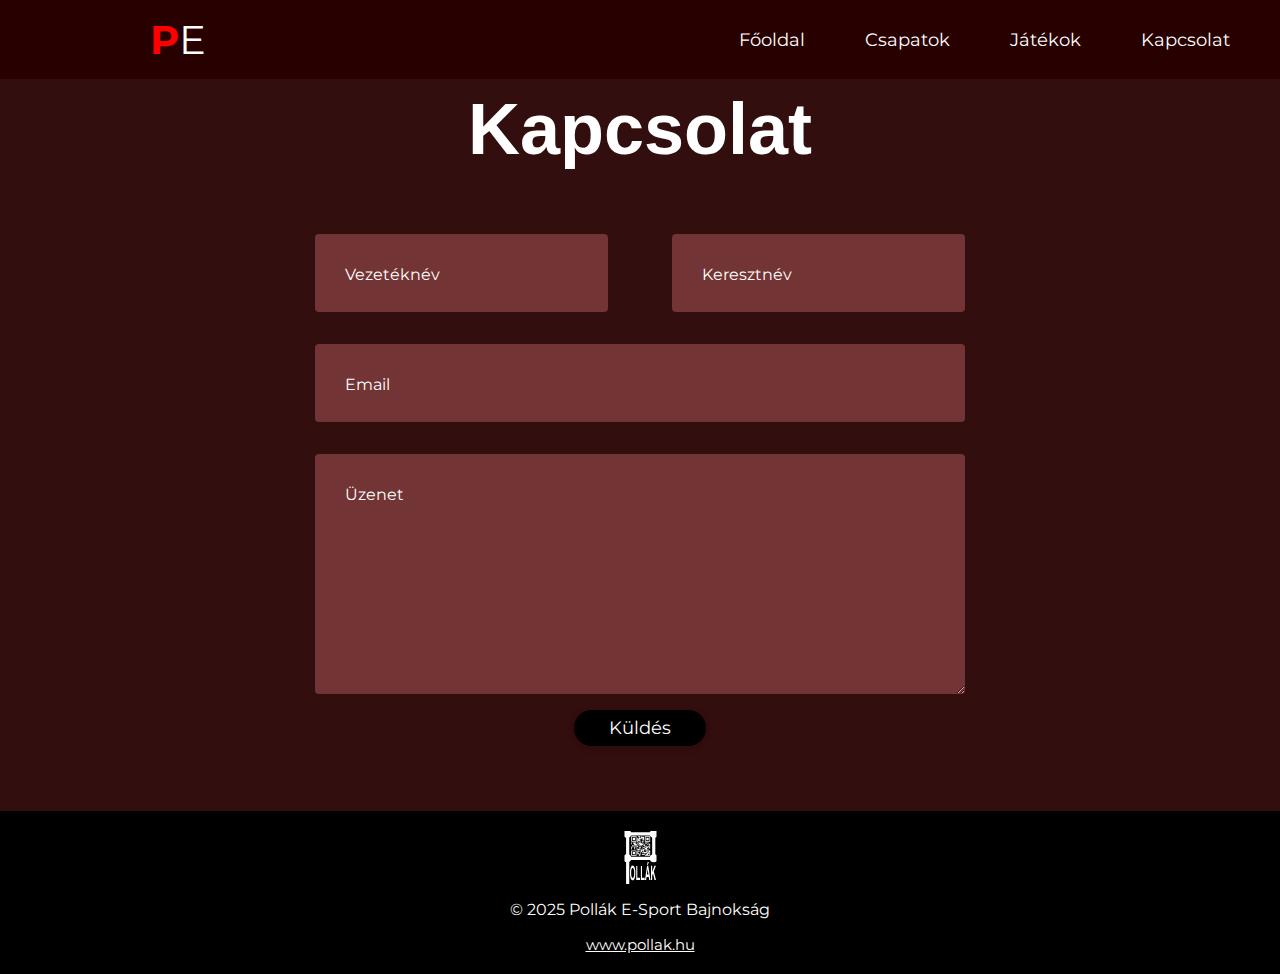
<file: sites/contact.html>
<html lang="hu">
<head>
    <meta charset="UTF-8">
    <meta name="viewport" content="width=device-width, initial-scale=1.0">
    <title>Pollák E-Sport 2025</title>
    <link rel="preconnect" href="https://fonts.googleapis.com">
    <link rel="preconnect" href="https://fonts.gstatic.com" crossorigin>
    <link href="https://fonts.googleapis.com/css2?family=Montserrat:ital,wght@0,100..900;1,100..900&display=swap" rel="stylesheet">
    <link rel="stylesheet" href="styles.css">
</head>
<body>
    <nav id="navbar">
        <div class="logo">P<span class="white">E</span></div>
        <div class="hamburger" onclick="toggleMenu()">
            &#9776;
        </div>
        <div class="nav-links" id="navLinks">
            <a href="../fooldal.html">Főoldal</a>
            <a href="csapatok.php">Csapatok</a>
            <a href="games.html">Játékok</a>
            <a href="contact.html">Kapcsolat</a>
        </div>
    </nav> 
    
    <section class="content">
        <div class="container">
            <div class="row">
                <h1>Kapcsolat</h1>
            </div>
            <div class="row input-container">
                <div class="col-md-6 col-sm-12">
                    <div class="styled-input">
                        <input type="text" required />
                        <label>Vezetéknév</label> 
                    </div>
                </div>
                <div class="col-md-6 col-sm-12">
                    <div class="styled-input" style="float:right;">
                        <input type="text" required />
                        <label>Keresztnév</label> 
                    </div>
                </div>
                    <div class="col-xs-12">
                        <div class="styled-input wide">
                            <input type="text" required />
                            <label>Email</label> 
                        </div>
                    </div>
                    <div class="col-xs-12">
                        <div class="styled-input wide">
                            <textarea required></textarea>
                            <label>Üzenet</label>
                        </div>
                    </div>
                    <div class="col-xs-12">
                        <div class="btn-lrg submit-btn">Küldés</div>
                    </div>
            </div>
        </div>
    </section>
    <footer>
        <img src="../assets/pollak.svg" alt="pollak logo">
        <p>&copy; 2025 Pollák E-Sport Bajnokság</p>
        <a href="https://pollak.hu/">www.pollak.hu</a>
    </footer>
    <script src="ham.js"></script>
</body>
</html>
</file>
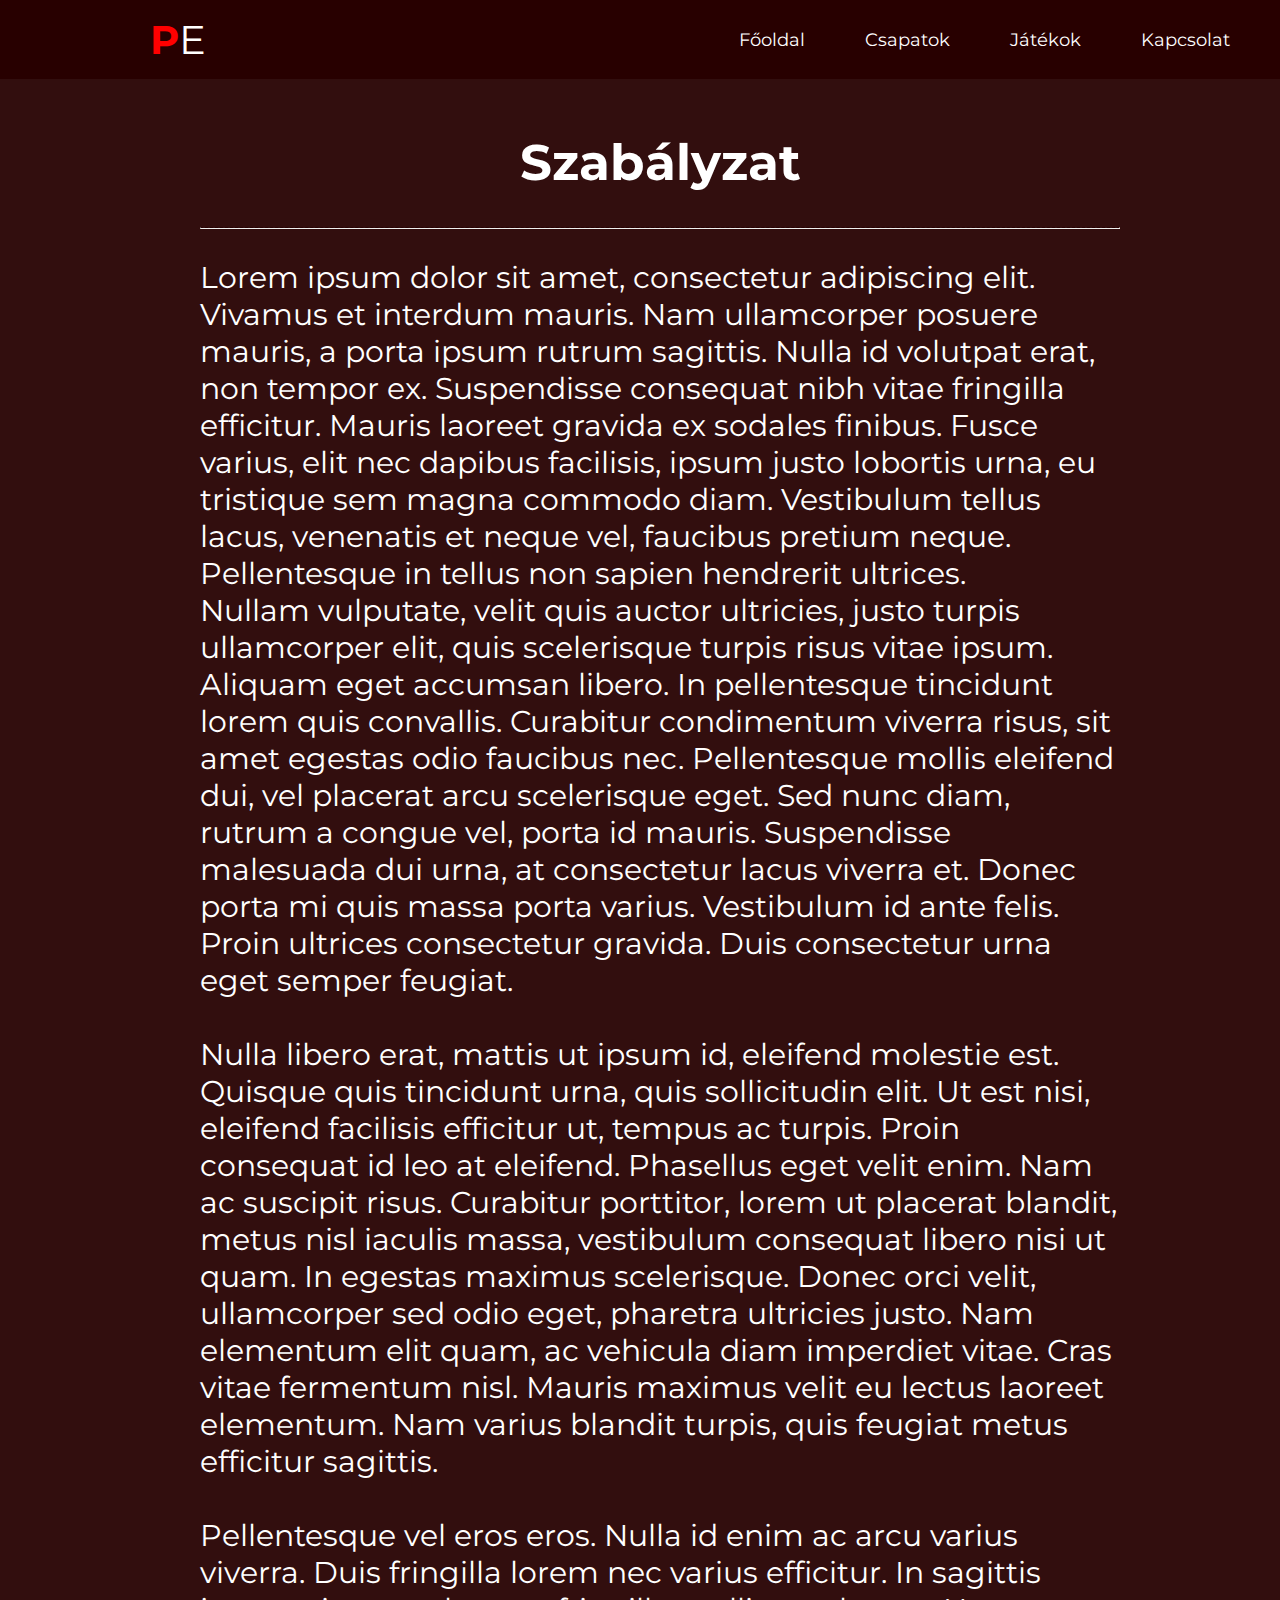
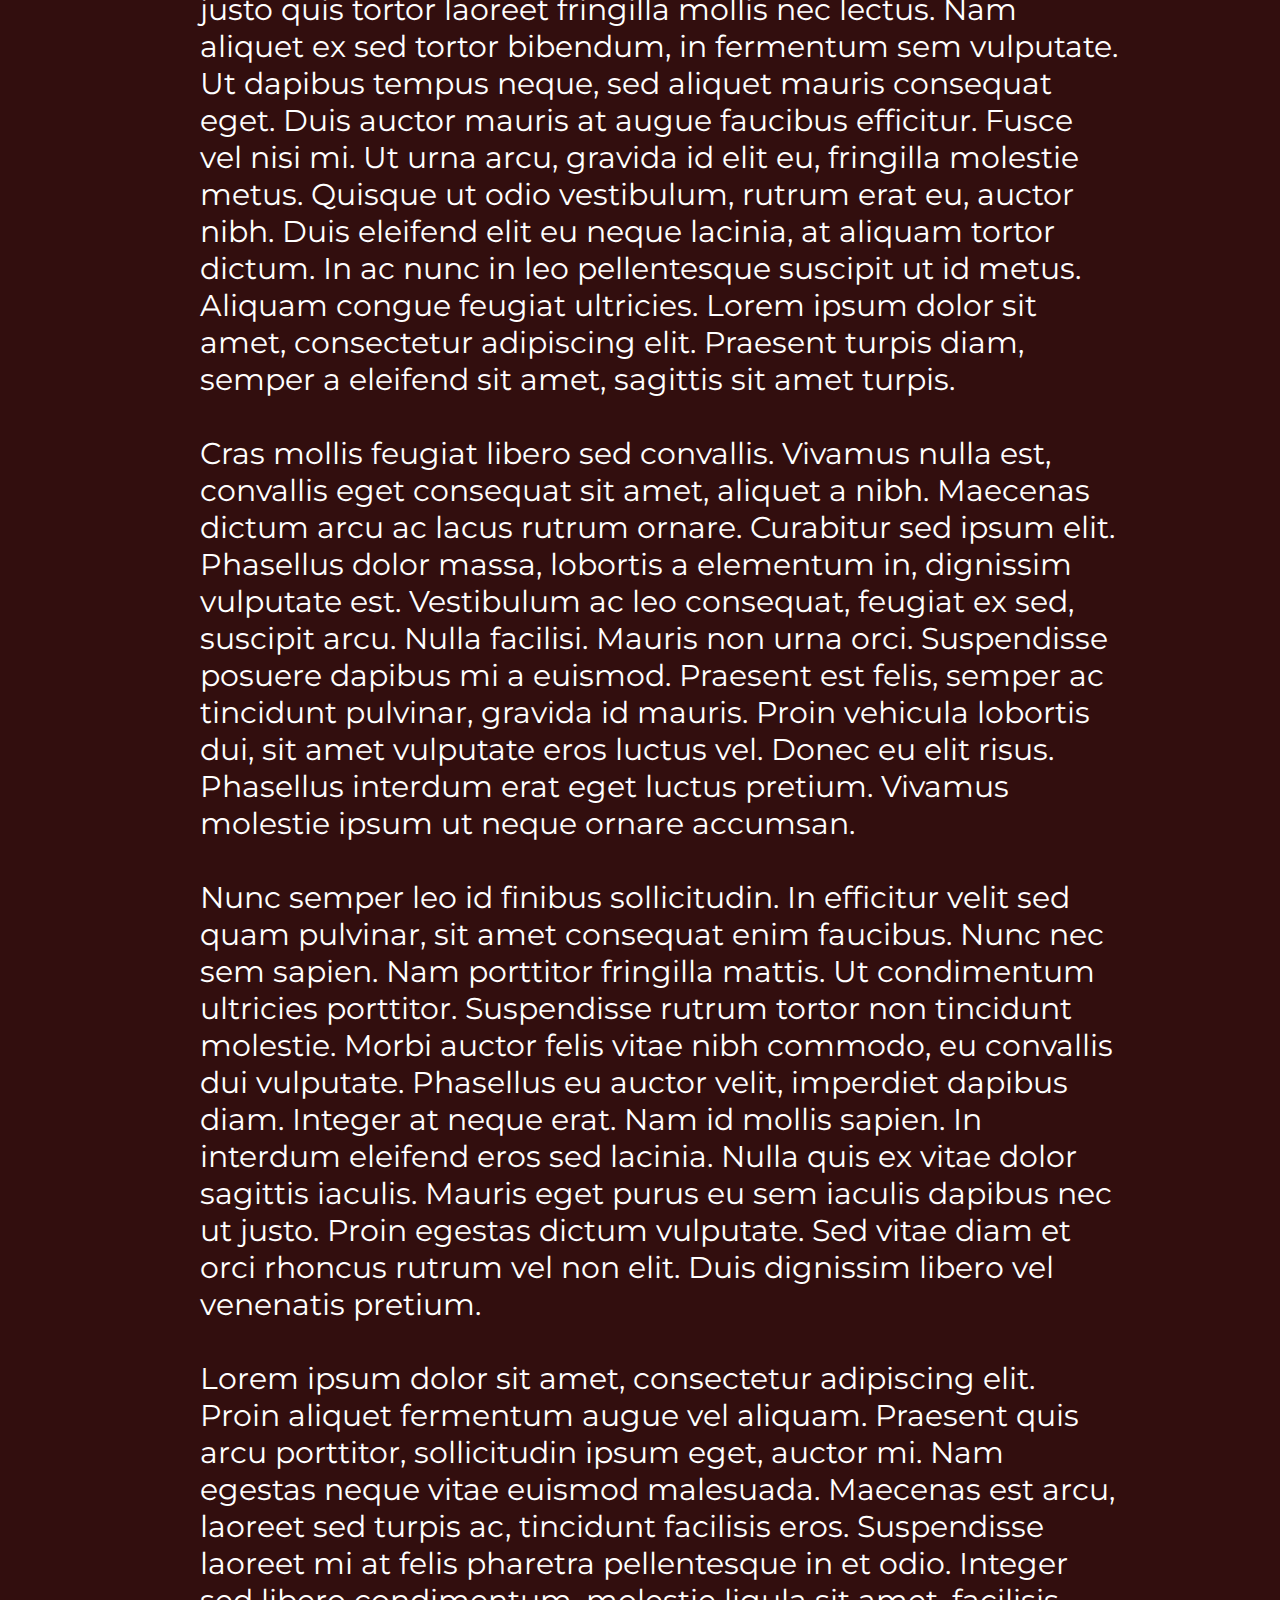
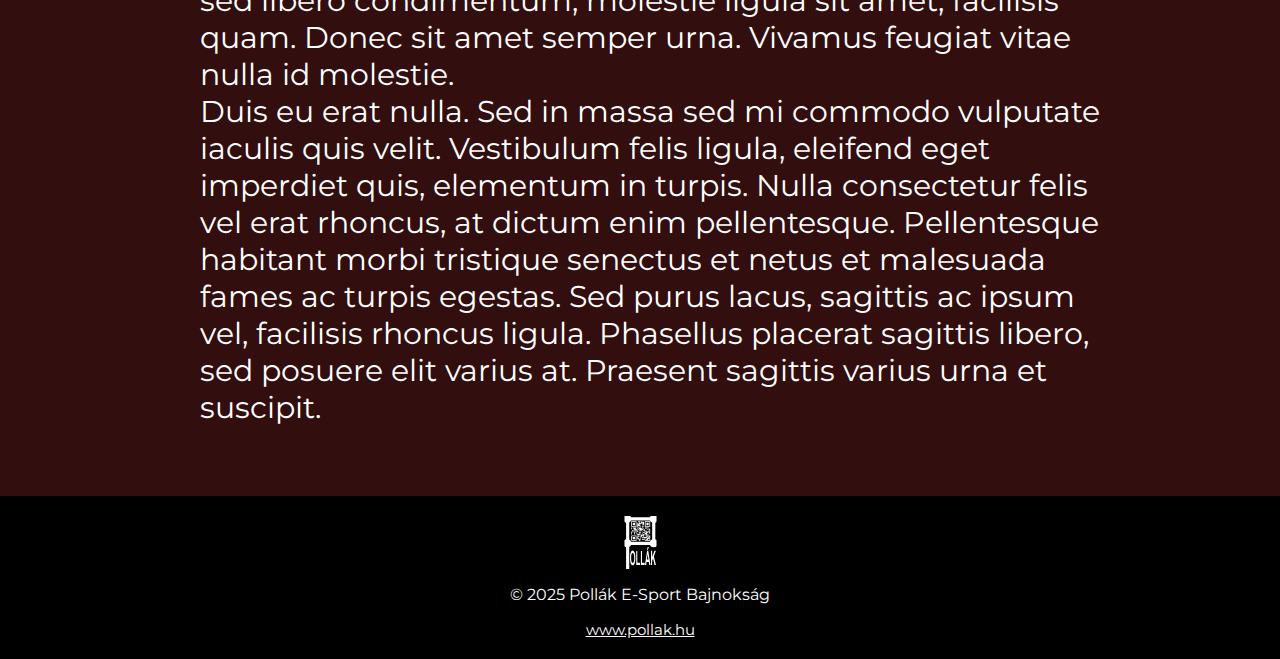
<file: sites/rules.html>
<html lang="hu">
<head>
    <meta charset="UTF-8">
    <meta name="viewport" content="width=device-width, initial-scale=1.0">
    <title>Pollák E-Sport 2025</title>
    <link rel="preconnect" href="https://fonts.googleapis.com">
    <link rel="preconnect" href="https://fonts.gstatic.com" crossorigin>
    <link href="https://fonts.googleapis.com/css2?family=Montserrat:ital,wght@0,100..900;1,100..900&display=swap" rel="stylesheet">
    <link rel="stylesheet" href="style.css">
</head>
<body>
    <nav id="navbar">
        <div class="logo">P<span class="white">E</span></div>
        <div class="hamburger" onclick="toggleMenu()">
            &#9776;
        </div>
        <div class="nav-links" id="navLinks">
            <a href="../fooldal.html">Főoldal</a>
            <a href="csapatok.php">Csapatok</a>
            <a href="games.html">Játékok</a>
            <a href="contact.html">Kapcsolat</a>
        </div>
    </nav> 
    
    <section class="content">
        <div class="content-text">
            <h1>Szabályzat</h1>
            <hr>
            <p>Lorem ipsum dolor sit amet, consectetur adipiscing elit. Vivamus et interdum mauris. Nam ullamcorper posuere mauris, a porta ipsum rutrum sagittis. Nulla id volutpat erat, non tempor ex. Suspendisse consequat nibh vitae fringilla efficitur. Mauris laoreet gravida ex sodales finibus. Fusce varius, elit nec dapibus facilisis, ipsum justo lobortis urna, eu tristique sem magna commodo diam. Vestibulum tellus lacus, venenatis et neque vel, faucibus pretium neque. Pellentesque in tellus non sapien hendrerit ultrices. <br>
                Nullam vulputate, velit quis auctor ultricies, justo turpis ullamcorper elit, quis scelerisque turpis risus vitae ipsum. Aliquam eget accumsan libero. In pellentesque tincidunt lorem quis convallis. Curabitur condimentum viverra risus, sit amet egestas odio faucibus nec. Pellentesque mollis eleifend dui, vel placerat arcu scelerisque eget. Sed nunc diam, rutrum a congue vel, porta id mauris. Suspendisse malesuada dui urna, at consectetur lacus viverra et. Donec porta mi quis massa porta varius. Vestibulum id ante felis. Proin ultrices consectetur gravida. Duis consectetur urna eget semper feugiat. <br><br>
                Nulla libero erat, mattis ut ipsum id, eleifend molestie est. Quisque quis tincidunt urna, quis sollicitudin elit. Ut est nisi, eleifend facilisis efficitur ut, tempus ac turpis. Proin consequat id leo at eleifend. Phasellus eget velit enim. Nam ac suscipit risus. Curabitur porttitor, lorem ut placerat blandit, metus nisl iaculis massa, vestibulum consequat libero nisi ut quam. In egestas maximus scelerisque. Donec orci velit, ullamcorper sed odio eget, pharetra ultricies justo. Nam elementum elit quam, ac vehicula diam imperdiet vitae. Cras vitae fermentum nisl. Mauris maximus velit eu lectus laoreet elementum. Nam varius blandit turpis, quis feugiat metus efficitur sagittis. <br><br>
                Pellentesque vel eros eros. Nulla id enim ac arcu varius viverra. Duis fringilla lorem nec varius efficitur. In sagittis justo quis tortor laoreet fringilla mollis nec lectus. Nam aliquet ex sed tortor bibendum, in fermentum sem vulputate. Ut dapibus tempus neque, sed aliquet mauris consequat eget. Duis auctor mauris at augue faucibus efficitur. Fusce vel nisi mi. Ut urna arcu, gravida id elit eu, fringilla molestie metus. Quisque ut odio vestibulum, rutrum erat eu, auctor nibh. Duis eleifend elit eu neque lacinia, at aliquam tortor dictum. In ac nunc in leo pellentesque suscipit ut id metus. Aliquam congue feugiat ultricies. Lorem ipsum dolor sit amet, consectetur adipiscing elit. Praesent turpis diam, semper a eleifend sit amet, sagittis sit amet turpis. <br><br>
                Cras mollis feugiat libero sed convallis. Vivamus nulla est, convallis eget consequat sit amet, aliquet a nibh. Maecenas dictum arcu ac lacus rutrum ornare. Curabitur sed ipsum elit. Phasellus dolor massa, lobortis a elementum in, dignissim vulputate est. Vestibulum ac leo consequat, feugiat ex sed, suscipit arcu. Nulla facilisi. Mauris non urna orci. Suspendisse posuere dapibus mi a euismod. Praesent est felis, semper ac tincidunt pulvinar, gravida id mauris. Proin vehicula lobortis dui, sit amet vulputate eros luctus vel. Donec eu elit risus. Phasellus interdum erat eget luctus pretium. Vivamus molestie ipsum ut neque ornare accumsan. <br><br>
                Nunc semper leo id finibus sollicitudin. In efficitur velit sed quam pulvinar, sit amet consequat enim faucibus. Nunc nec sem sapien. Nam porttitor fringilla mattis. Ut condimentum ultricies porttitor. Suspendisse rutrum tortor non tincidunt molestie. Morbi auctor felis vitae nibh commodo, eu convallis dui vulputate. Phasellus eu auctor velit, imperdiet dapibus diam. Integer at neque erat. Nam id mollis sapien. In interdum eleifend eros sed lacinia. Nulla quis ex vitae dolor sagittis iaculis. Mauris eget purus eu sem iaculis dapibus nec ut justo. Proin egestas dictum vulputate. Sed vitae diam et orci rhoncus rutrum vel non elit. Duis dignissim libero vel venenatis pretium. <br><br>
                Lorem ipsum dolor sit amet, consectetur adipiscing elit. Proin aliquet fermentum augue vel aliquam. Praesent quis arcu porttitor, sollicitudin ipsum eget, auctor mi. Nam egestas neque vitae euismod malesuada. Maecenas est arcu, laoreet sed turpis ac, tincidunt facilisis eros. Suspendisse laoreet mi at felis pharetra pellentesque in et odio. Integer sed libero condimentum, molestie ligula sit amet, facilisis quam. Donec sit amet semper urna. Vivamus feugiat vitae nulla id molestie. <br>
                Duis eu erat nulla. Sed in massa sed mi commodo vulputate iaculis quis velit. Vestibulum felis ligula, eleifend eget imperdiet quis, elementum in turpis. Nulla consectetur felis vel erat rhoncus, at dictum enim pellentesque. Pellentesque habitant morbi tristique senectus et netus et malesuada fames ac turpis egestas. Sed purus lacus, sagittis ac ipsum vel, facilisis rhoncus ligula. Phasellus placerat sagittis libero, sed posuere elit varius at. Praesent sagittis varius urna et suscipit. <br>
            </p>
            </div>
        </section>
    <footer>
        <img src="../assets/pollak.svg" alt="pollak logo">
        <p>&copy; 2025 Pollák E-Sport Bajnokság</p>
        <a href="https://pollak.hu/">www.pollak.hu</a>
    </footer>
    <script src="ham.js"></script>
</body>
</html>
</file>
<file: sites/styles.css>
html{
    scroll-behavior: smooth;
}
body {
    font-family: Montserrat, Arial, sans-serif;
    margin: 0;
    padding: 0;
    background-color: #240c0c;
    color: rgb(255, 255, 255);
    text-align: center;
    overflow-x:hidden;
}

.logo {
    color: red;
    font-size: 40px;
    font-weight: bold;
    margin-left: 130px;
}

#navbar {
    position: fixed;
    top: 0;
    left: 0;
    width: 100%;
    background-color: #280000;
    padding: 15px 20px;
    display: flex;
    align-items: center;
    justify-content: space-between;
    transition: all 0.3s ease;
    z-index: 1000;
}
nav {
    display: flex;
    gap: 20px;
}

.nav-links {
    display: flex;
    gap: 20px;
    align-items: center;
    padding-right: 50px;
}
nav a {
    color: white;
    margin: 0 20px;
    text-decoration: none;
    font-size: 18px;
    transition: 0.5s;
}

nav a:hover {
    color: #ffcc00;
}

.hamburger {
    display: none;
    font-size: 30px;
    cursor: pointer;
    color: white;
    margin-right: 50px;
}
@media screen and (max-width: 768px) {
    .nav-links {
        display: none;
        flex-direction: column;
        position: absolute;
        top: 60px;
        left: 0;
        width: 100%;
        background-color: #280000;
        text-align: center;
    }
    .nav-links.active {
        display: flex;
    }
    .hamburger {
        display: block;
    }
}

.content {
    display: flex;
    align-items: center;
    justify-content: space-between;
    padding: 40px;
    background-color: #320e0e;
    margin: auto;
}


  footer {
    padding: 20px;
    background-color: black;
    font-size: 16px;
}

footer a{
    color: white;
    font-size: 15px;
}


.white{
    color: white;
    font-weight: lighter;
}

h1 {
    font-family: 'Poppins', sans-serif, 'arial';
    font-weight: 600;
    font-size: 72px;
    color: white;
    text-align: center;
}

h4 {
    font-family: 'Roboto', sans-serif, 'arial';
    font-weight: 400;
    font-size: 20px;
    color: #ffffff;
    line-height: 1.5;
}


input:focus ~ label, textarea:focus ~ label, input:valid ~ label, textarea:valid ~ label {
    font-size: 0.75em;
    color: #999;
    top: -5px;
    -webkit-transition: all 0.225s ease;
    transition: all 0.225s ease;
}

.styled-input {
    float: left;
    width: 293px;
    margin: 1rem 0;
    position: relative;
    border-radius: 4px;
}

@media only screen and (max-width: 768px){
    .styled-input {
        width:100%;
    }
}

.styled-input label {
    color: white;
    padding: 1.3rem 30px 1rem 30px;
    position: absolute;
    top: 10px;
    left: 0;
    -webkit-transition: all 0.25s ease;
    transition: all 0.25s ease;
    pointer-events: none;
}

.styled-input.wide { 
    width: 650px;
    max-width: 100%;
}

input,
textarea {
    padding: 30px;
    border: 0;
    width: 100%;
    font-size: 1rem;
    background-color: #723434;
    color: white;
    border-radius: 4px;
}

input:focus,
textarea:focus { outline: 0; }

input:focus ~ span,
textarea:focus ~ span {
    width: 100%;
    -webkit-transition: all 0.075s ease;
    transition: all 0.075s ease;
}

textarea {
    width: 100%;
    min-height: 15em;
}

.container{
    margin: auto;
}

.input-container {
    width: 650px;
    max-width: 100%;
    margin: 20px auto 25px auto;
}

.submit-btn {
    float: center;
    padding: 7px 35px;
    border-radius: 60px;
    display: inline-block;
    background-color: black;
    color: white;
    font-size: 18px;
    cursor: pointer;
    box-shadow: 0 2px 5px 0 rgba(0,0,0,0.06),
              0 2px 10px 0 rgba(0,0,0,0.07);
    -webkit-transition: all 300ms ease;
    transition: all 300ms ease;
}

.submit-btn:hover {
    background-color: #f03b33;
    transform: scale(1.1);
    box-shadow: 0 10px 20px rgba(170, 6, 6, 0.473);
}

@media (max-width: 768px) {
    .submit-btn {
        width:100%;
        float: none;
        text-align:center;
    }
}

input[type=checkbox] + label {
  color: #ccc;
  font-style: italic;
} 

input[type=checkbox]:checked + label {
  color: #f00;
  font-style: normal;
}
</file>
<file: sites/style.css>
html{
    scroll-behavior: smooth;
}
body {
    font-family: Montserrat, Arial, sans-serif;
    margin: 0;
    padding: 0;
    background-color: #320e0e;
    color: white;
    text-align: center;
    overflow-x:hidden;
}

.logo {
    color: red;
    font-size: 40px;
    font-weight: bold;
    margin-left: 130px;
}

#navbar {
    position: fixed;
    top: 0;
    left: 0;
    width: 100%;
    background-color: #280000;
    padding: 15px 20px;
    display: flex;
    align-items: center;
    justify-content: space-between;
    transition: all 0.3s ease;
    z-index: 1000;
}
nav {
    display: flex;
    gap: 20px;
}

.nav-links {
    display: flex;
    gap: 20px;
    align-items: center;
    padding-right: 50px;
}
nav a {
    color: white;
    margin: 0 20px;
    text-decoration: none;
    font-size: 18px;
    transition: 0.5s;
}

nav a:hover {
    color: #ffcc00;
}
hr{
    border-top: 1px dashed #280000;
}

.hamburger {
    display: none;
    font-size: 30px;
    cursor: pointer;
    color: white;
    margin-right: 50px;
}
@media screen and (max-width: 768px) {
    .nav-links {
        display: none;
        flex-direction: column;
        position: absolute;
        top: 60px;
        left: 0;
        width: 100%;
        background-color: #280000;
        text-align: center;
    }
    .nav-links.active {
        display: flex;
    }
    .hamburger {
        display: block;
    }
}

.content {
    margin-right: 120px;
    display: flex;
    justify-content: space-between;
    padding: 40px;
}
.content-text {
    flex: 1;
    text-align: left;
    margin-left: 10rem;
}
.content-text h1 {
    font-size: 50px;
    text-align: center;
    margin-top: 10%;
    
}
.content-text p {
    font-size: 30px;
}
.content img {
    width: 250px;
    height: auto;
    margin-left: 20px;
    margin-right: 80px;
}

footer {
    padding: 20px;
    background-color: black;
    font-size: 16px;
}

footer a{
    color: white;
    font-size: 15px;
}


.white{
    color: white;
    font-weight: lighter;
}
</file>
